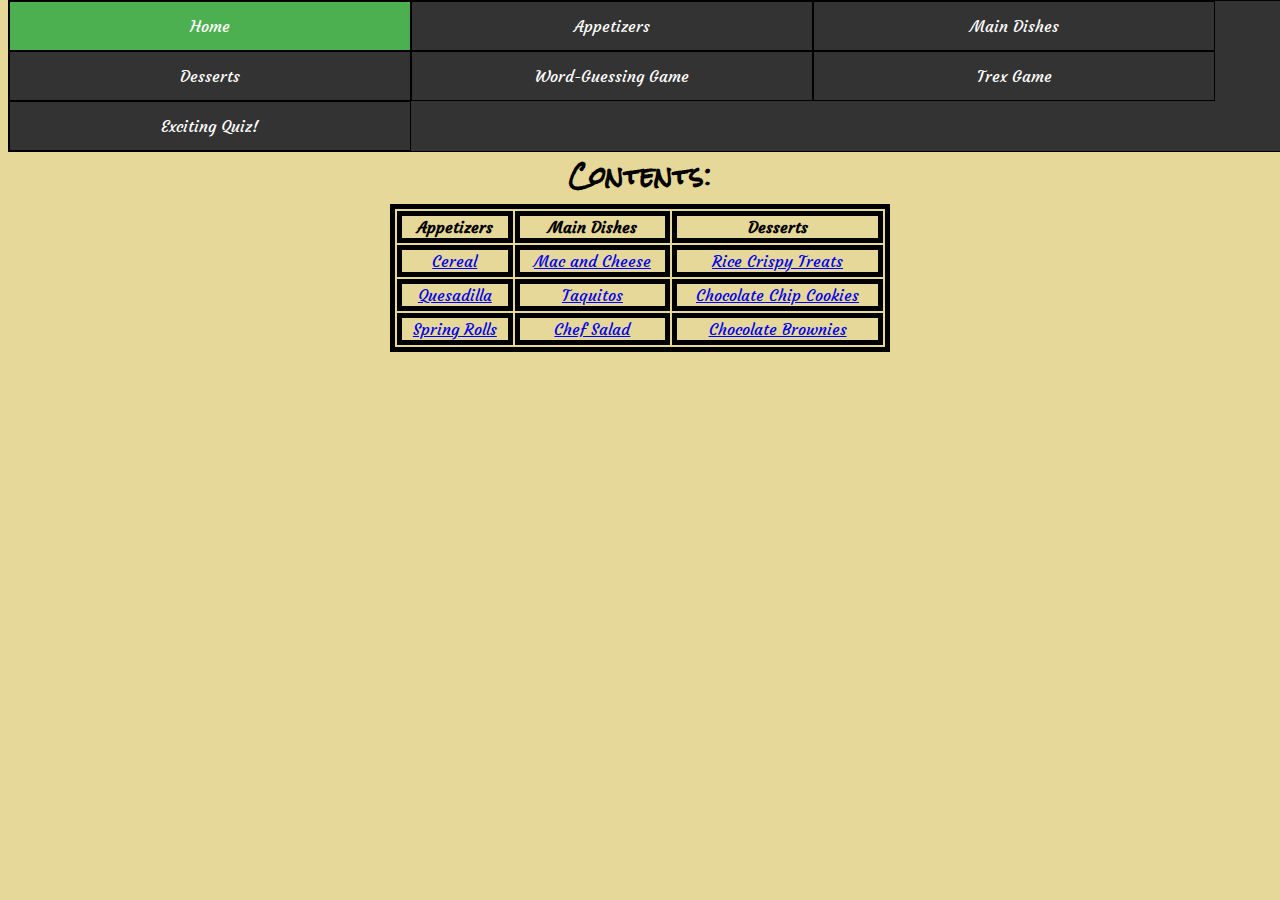
<file: index.html>
<!DOCTYPE html>
<html>
<link rel="stylesheet" href="style.css">
<head>
    <title>JJakeyJJ's Cook Book</title>
    <meta charset="utf-8">
</head>
<body>

<h1>JJakeyJJ's Cook Book</h1>
<link href="https://fonts.googleapis.com/css?family=Satisfy" rel="stylesheet">
<link href="https://fonts.googleapis.com/css?family=Rock+Salt" rel="stylesheet">
<link href="https://fonts.googleapis.com/css?family=Seaweed+Script" rel="stylesheet">
<link href="https://fonts.googleapis.com/css?family=Courgette" rel="stylesheet">

<ul class="navbarul">
    <li><a class="active" href="index.html">Home</a></li>
    <li><a href="index4.html">Appetizers</a></li>
    <li><a href="index5.html">Main Dishes</a></li>
    <li><a href="index6.html">Desserts</a></li>
    <li><a href="index2.html">Word-Guessing Game</a></li>
    <li><a href="index3.html">Trex Game</a></li>
    <li><a href="index7.html">Exciting Quiz!</a></li>
</ul>

<h2>Contents:</h2>

<table class="contents">
    <thead>
    <tr>
        <th><strong>Appetizers</strong></th>
        <th><strong>Main Dishes</strong></th>
        <th><strong>Desserts</strong></th>
    </tr>
    </thead>
    <tbody>
    <td><a href="#recipe-2">Cereal</td>
    <td><a href="#recipe-1">Mac and Cheese</td>
    <td><a href="#recipe-5">Rice Crispy Treats</td>
    </tbody>
    <tbody>
    <td><a href="#recipe-3">Quesadilla</td>
    <td><a href="#recipe-4">Taquitos</td>
    <td><a href="#recipe-8">Chocolate Chip Cookies</a></td>
    </tbody>
    <tbody>
    <td><a href="#recipe-7">Spring Rolls</a></td>
    <td><a href="#recipe-6">Chef Salad</td>
    <td><a href="#recipe-9">Chocolate Brownies</a></td>
    </tbody>
</table>

</body>
</html>
</file>
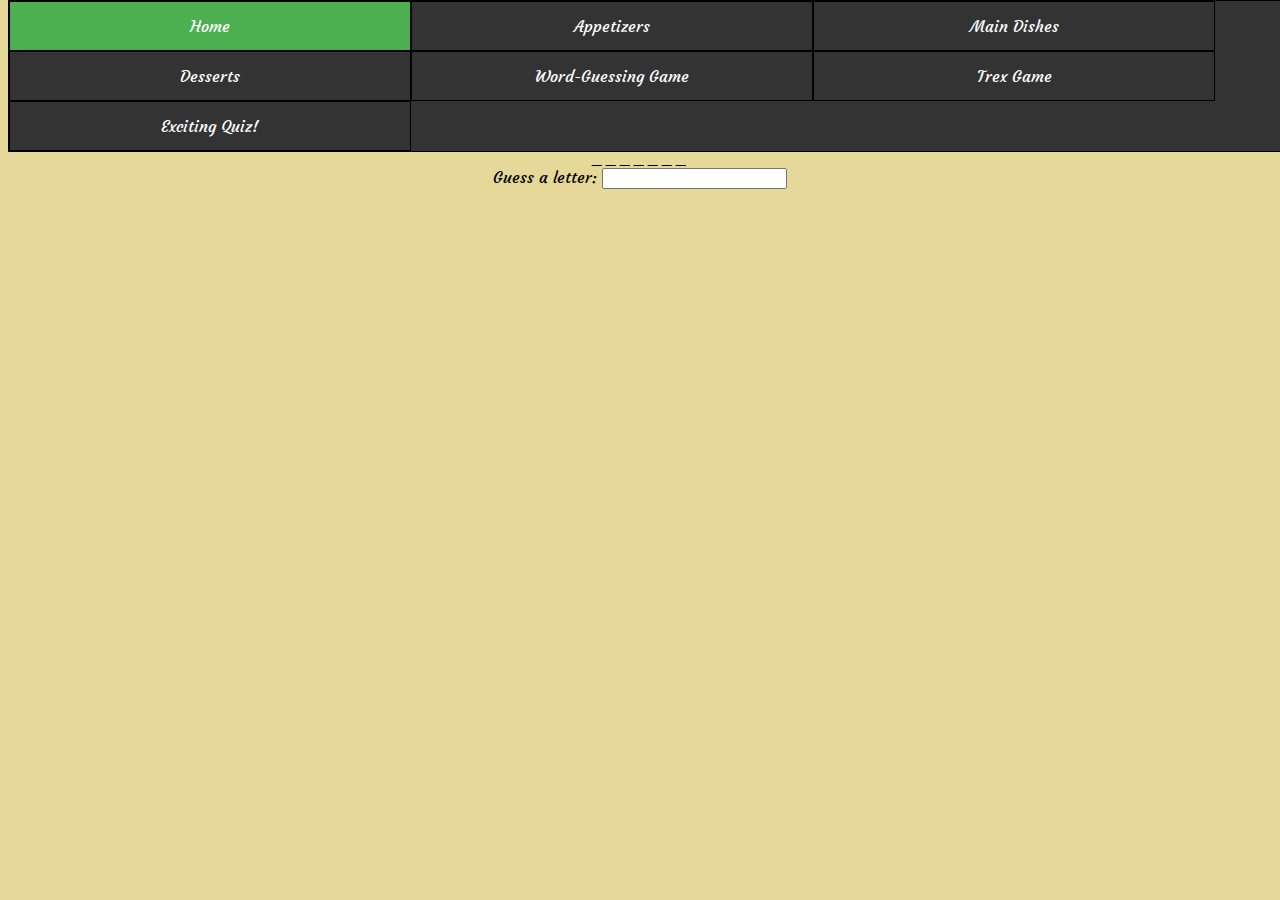
<file: index2.html>
<!DOCTYPE html>

<html>
<link rel="stylesheet" href="style.css">
<head>
    <meta charset="utf-8">
    <meta name="viewport" content="width=device-width">
    <title>Word Guesser Starter Code</title>
<body>

<h1>JJakeyJJ's Cook Book</h1>
<link href="https://fonts.googleapis.com/css?family=Satisfy" rel="stylesheet">
<link href="https://fonts.googleapis.com/css?family=Rock+Salt" rel="stylesheet">
<link href="https://fonts.googleapis.com/css?family=Seaweed+Script" rel="stylesheet">
<link href="https://fonts.googleapis.com/css?family=Courgette" rel="stylesheet">

<ul class="navbarul">
    <li><a class="active" href="index.html">Home</a></li>
    <li><a href="index4.html">Appetizers</a></li>
    <li><a href="index5.html">Main Dishes</a></li>
    <li><a href="index6.html">Desserts</a></li>
    <li><a href="index2.html">Word-Guessing Game</a></li>
    <li><a href="index3.html">Trex Game</a></li>
    <li><a href="index7.html">Exciting Quiz!</a></li>
</ul>
<div id="guess_display"></div>


<form id="guess_form">
    <label>Guess a letter:
        <input type="text" id="guess_input">
    </label>
</form>

<div id="guess_status"></div>

<script>
    // Store DOM elements in variables
    var guessForm = document.getElementById("guess_form");
    var guessDisplay = document.getElementById("guess_display");
    var guessInput = document.getElementById("guess_input");
    var guessStatus = document.getElementById("guess_status");
    // Initialize game state variables
    var secretWord = "lasagna";
    var guessedWord = [];
    var guessedLetters = [];
    for (var i = 0; i < secretWord.length; i++) {
        guessedWord[i] = "_";
    }
    // Returns true if its a correct guess -
    //  if the letter is anywhere in the word
    // Also updates guessedWord and guessedLetters
    var checkLetterGuess = function(letter) {
        var foundLetter = false;
        for (var i = 0; i < secretWord.length; i++)  {
            if (secretWord[i] === letter) {
                guessedWord[i] = letter;
                foundLetter = true
            }
        }
        guessedLetters.push(letter);
        return foundLetter;
    };
    // Returns true if they guessed the whole word
    var hasWon = function() {
        if (secretWord === guessedWord.join("")) {
            return true
        }
    };
    var displayGuessedWord = function() {
        guessDisplay.innerHTML = guessedWord.join(" ");
    };
    guessForm.addEventListener("submit", function(event) {
        event.preventDefault();
        var foundLetter = checkLetterGuess(guessInput.value);
        if (foundLetter) {
            guessStatus.innerHTML = "Yay you found one!";
        } else {
            guessStatus.innerHTML = "Sorry, not so much!";
        }
        if (hasWon()) {
            guessStatus.innerHTML += "WINNER WINNER CHICKEN DINNER";
        }
        displayGuessedWord();
        guessInput.value = "";
    });
    displayGuessedWord();
    // Step 0: Read through the code and understand it
    // Step 1: Implement guessLetter
    // Step 2: Implement hasWon
    // Bonus Steps:
    // - Randomly generate a word for each game
    //   by pulling from an array
    // - Come up with a scoring mechanism --
    //    you can declare game over in a # of guesses
    //    or just track number of guesses and display it
    // - Display the letters they've already guessed
    // - Implement error checking for duplicate guesses
    // - Make way cooler win and lose states!
</script>

</body>
</html>
</file>
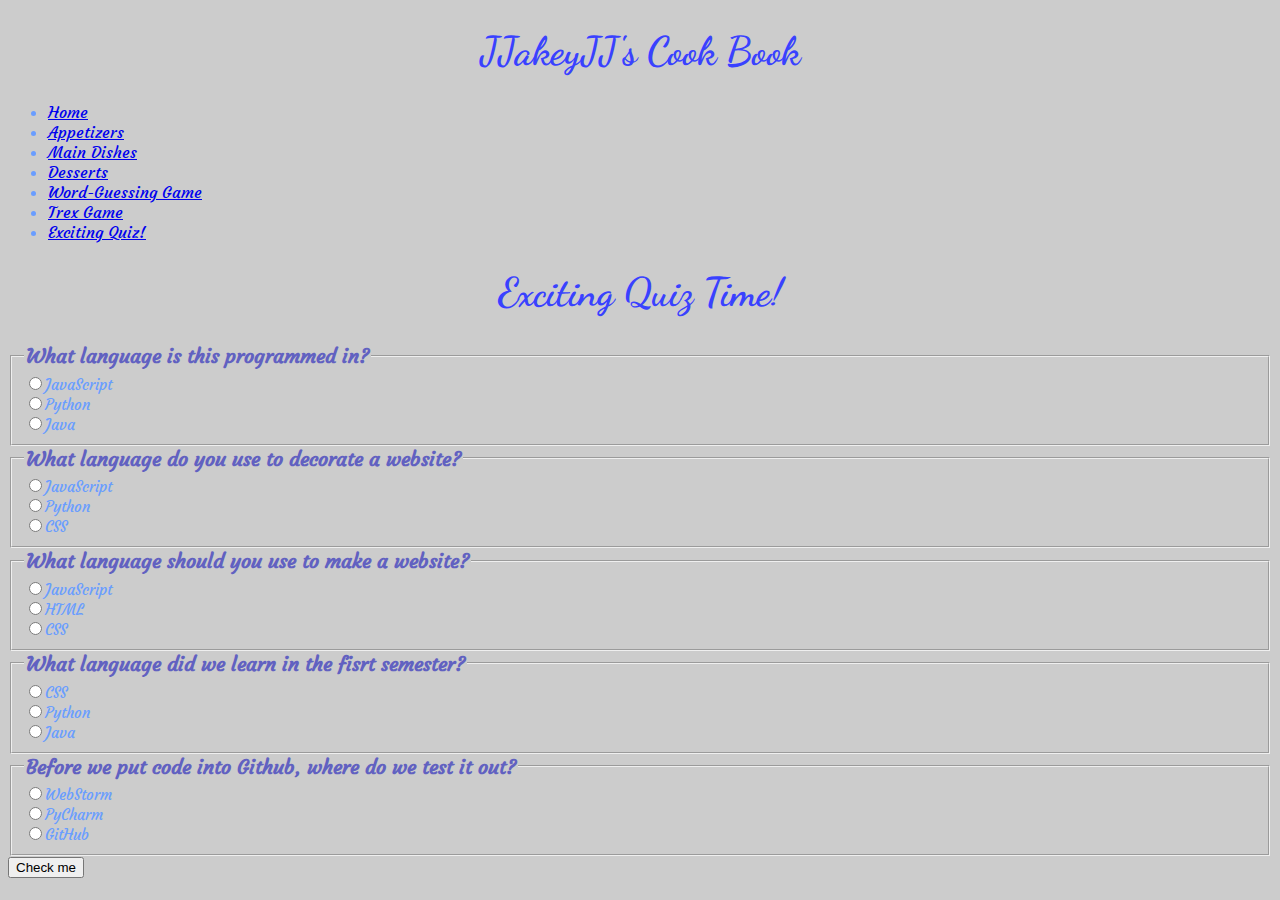
<file: index7.html>
<!DOCTYPE html>
<html>
<head>
<body>
  <meta charset="utf-8">
  <meta name="viewport" content="width=device-width">
  <title>JS Bin</title>
</head>
  <h1>JJakeyJJ's Cook Book</h1>
<link href="https://fonts.googleapis.com/css?family=Dancing+Script" rel="stylesheet">
<link href="https://fonts.googleapis.com/css?family=Courgette" rel="stylesheet">
<ul class="navbarul">
    <li><a class="active" href="index.html">Home</a></li>
    <li><a href="index4.html">Appetizers</a></li>
    <li><a href="index5.html">Main Dishes</a></li>
    <li><a href="index6.html">Desserts</a></li>
    <li><a href="index2.html">Word-Guessing Game</a></li>
    <li><a href="index3.html">Trex Game</a></li>
    <li><a href="index7.html">Exciting Quiz!</a></li>
</ul>
  <style>
    body {background-color: #ccc; 
      font-family: Courgette;
      color: #699dff;}
    legend {font-weight: bold;
      font-size: 20px;
      color: #6161C1;}
    h1 {text-align: center;
      font-family: Dancing Script;
      font-size: 40px;
      color: #3941ff;}
    label {font-size: 15px;}
  </style>

  <h1>Exciting Quiz Time!</h1>
  
  <form id="quiz-form">
    
    <fieldset>
      <legend>What language is this programmed in?</legend>
      <label><input name="question1" value="javascript" type="radio">JavaScript</label><br>
      <label><input name="question1" value="python" type="radio">Python</label><br>
      <label><input name="question1" value="java" type="radio">Java</label><br>
    </fieldset>
   
    <fieldset>
      <legend>What language do you use to decorate a website?</legend>
      <label><input name="question2" value="javascript" type="radio">JavaScript</label><br>
      <label><input name="question2" value="python" type="radio">Python</label><br>
      <label><input name="question2" value="css" type="radio">CSS</label><br>
    </fieldset>
    
    <fieldset>
      <legend>What language should you use to make a website?</legend>
      <label><input name="question3" value="javascript" type="radio">JavaScript</label><br>
      <label><input name="question3" value="html" type="radio">HTML</label><br>
      <label><input name="question3" value="css" type="radio">CSS</label><br>
    </fieldset>
    
    <fieldset>
      <legend>What language did we learn in the fisrt semester?</legend>
      <label><input name="question4" value="css" type="radio">CSS</label><br>
      <label><input name="question4" value="python" type="radio">Python</label><br>
      <label><input name="question4" value="java" type="radio">Java</label><br>
    </fieldset>
    
    <fieldset>
      <legend>Before we put code into Github, where do we test it out?</legend>
      <label><input name="question5" value="webstorm" type="radio">WebStorm</label><br>
      <label><input name="question5" value="pycharm" type="radio">PyCharm</label><br>
      <label><input name="question5" value="github" type="radio">GitHub</label><br>
    </fieldset>
    
    
    
    <button type="submit">Check me</button>
  </form>
  
  <div id="results"></div>
  
  <script>
    var score = 0
    var quizForm = document.getElementById("quiz-form");
    quizForm.addEventListener("submit", function(event) {
      event.preventDefault();
    
      // resultsDiv is the div to display the results in
      var resultsDiv = document.getElementById("results");
        
      // answer1 stores whatever <input> element that they checked
      //  or null if they didn't check any answer
      var answer1 = document.querySelector('[name="question1"]:checked');
      var answer2 = document.querySelector('[name="question2"]:checked');
      var answer3 = document.querySelector('[name="question3"]:checked');
      var answer4 = document.querySelector('[name="question4"]:checked');
      var answer5 = document.querySelector('[name="question5"]:checked');
      if (!answer1 || !answer2 || !answer3 || !answer4 || !answer5) {
        resultsDiv.innerHTML = "You didn't check anything! Sadface";}
        // answer1.value is the value attribute of the checked <input>
      if (answer1.value === "javascript") {
      score += 5;}
      if (answer2.value === "css") {
      score += 5;}
      if (answer3.value === "html") {
      score += 5;}
      if (answer4.value === "python") {  
      score += 5;}
      if (answer5.value === "webstorm") {
      score += 5;}
      if (answer1.value === "javascript" && answer2.value === "css" && answer3.value === "html" && answer4.value === "python" && answer5.value === "webstorm") {  
        resultsDiv.innerHTML = "You got it! Your score was " + score + ".";}
      if (answer1.value !== "javascript" && answer2.value !== "css" && answer3.value !== "html" && answer4.value !== "python" && answer5.value !== "webstorm") {  
        resultsDiv.innerHTML = "You got them all wrong! Your score was " + score + ".";}
       
      else {
        resultsDiv.innerHTML = "You got some wrong. Try again! Your score was " + score + ".";
        }
       
      });
    
    
  </script>
</body>
</html>
</file>
<file: style.css>
.pic:hover {
    animation-play-state: running;
}
@-webkit-keyframes pulse {
    from {opacity: 0.0;
        font-size: 100%;}
    to {opacity: 1.0;
        font-size: 200%;}}
.main {color: rgb(255, 0, 5);}
.appetizer {color: rgb(0, 33, 255);}
.dessert {color: rgb(16, 153, 0);}
body {background-color: rgb(230, 216, 152);
    text-align: center;
    margin-top: 100px;
    font-family: 'Courgette', cursive;}
h2 {font-family: "Rock Salt", cursive;
    margin: auto;
    width: 150px}
h1 {font-family: "Satisfy", cursive;
    margin: auto;
    width: 300px}
h3 {font-family: "Seaweed Script", cursive;
    margin: auto;
    width: 200px}
table {border: 5px solid black;
    margin: auto;
    width: 500px;}
ol, ul, li {border: 1px solid black;
    margin: auto;
    width: 400px;}
th, td {border: 5px solid black;}
.pic {border: 15px ridge darkgrey;
    animation-name: pulse;
    animation-duration: 1s;
    animation-iteration-count: infinite;
    animation-direction: alternate;}
.navbarul {
    list-style-type: none;
    margin: 0;
    padding: 0;
    overflow: hidden;
    background-color: #333;
    position: fixed;
    top: 0;
    width: 100%;
    z-index: 1;
}

li {
    float: left;
}

li a {
    display: block;
    color: white;
    text-align: center;
    padding: 14px 16px;
    text-decoration: none;
}

li a:hover:not(.active) {
    background-color: #111;
}

.active {
    background-color: #4CAF50;
}
</file>
